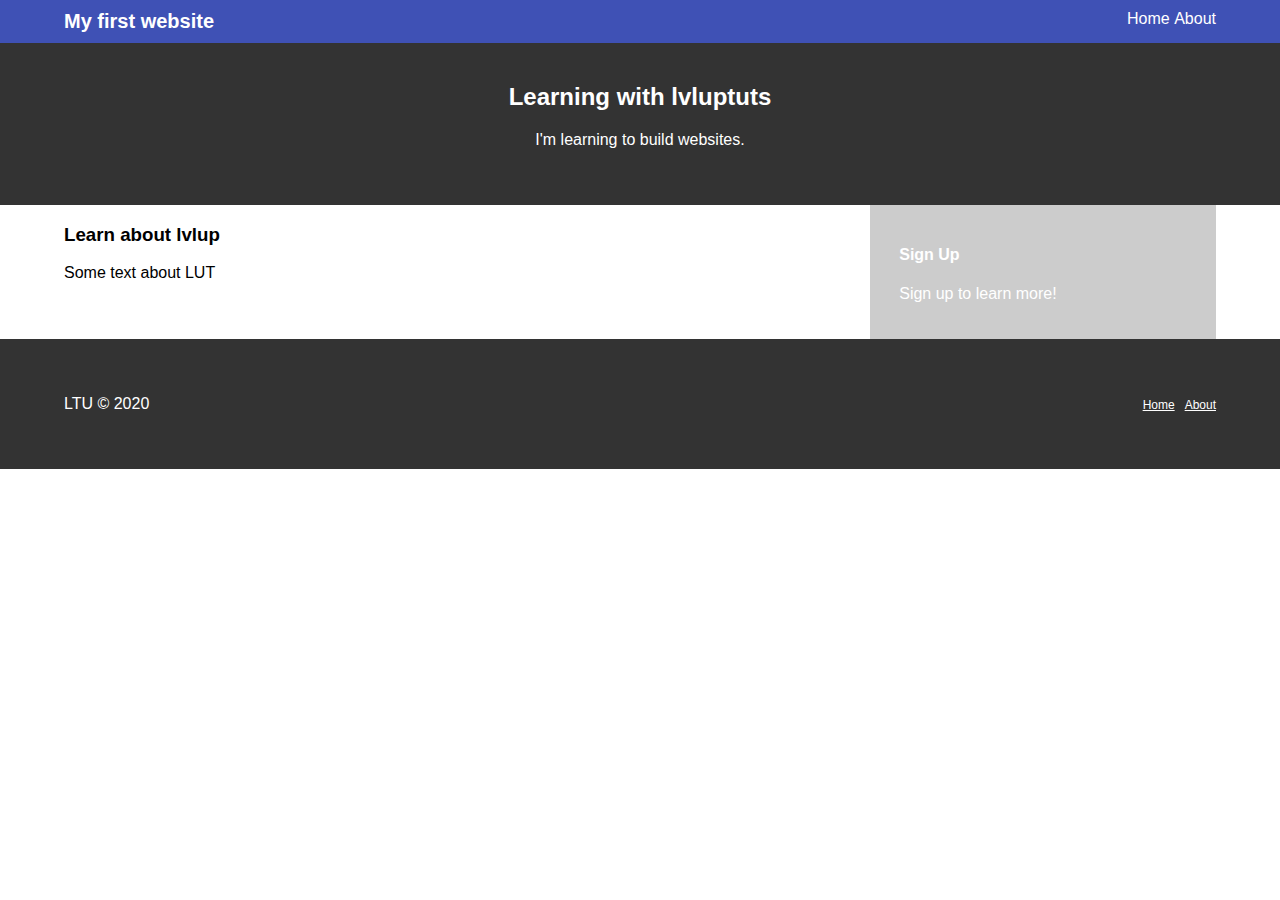
<file: index.html>
<!doctype html>
<html>
    <head>
        <meta charset="utf-8">
        <title>My first website</title>
        <link rel="stylesheet" href="normalize.css">
        <link rel="stylesheet" href="styles.css">
    </head>
    <body>
        <!-- This is a comment -->
        <header class="site-header clearfix">
            <h1>My first website</h1>
            <nav class="main-nav">
                <ul>
                    <li><a href="index.html">Home</a></li>
                    <li><a href="about.html">About</a></li>
                </ul>
            </nav>
        </header>
        <main>
            <section class="billboard">
                <h2>Learning with lvluptuts</h2>
                <p id="main-text" class="intro-text">
                    I'm learning to <span>build</span> websites.
                </p>
            </section>
            <div class="column-wrapper clearfix">
                <section class="main-col">
                    <h3>Learn about lvlup</h3>
                    <p>
                        Some text about LUT
                    </p>
                </section>
                <aside class="sidebar-col">
                <h4>Sign Up</h4>
                <p>
                    Sign up to learn more!
                </p>
                </aside>
            </div>
        </main>
        <footer id="footer" class="main-footer clearfix">
            <p class="copywrite">
               LTU &copy; 2020
            </p>
            <ul class="footer-nav clearfix">
                <li><a href="/">Home</a></li>
                <li><a href="/about.html">About</a></li>
            </ul>
        </footer>
    </body>
</html>
</file>
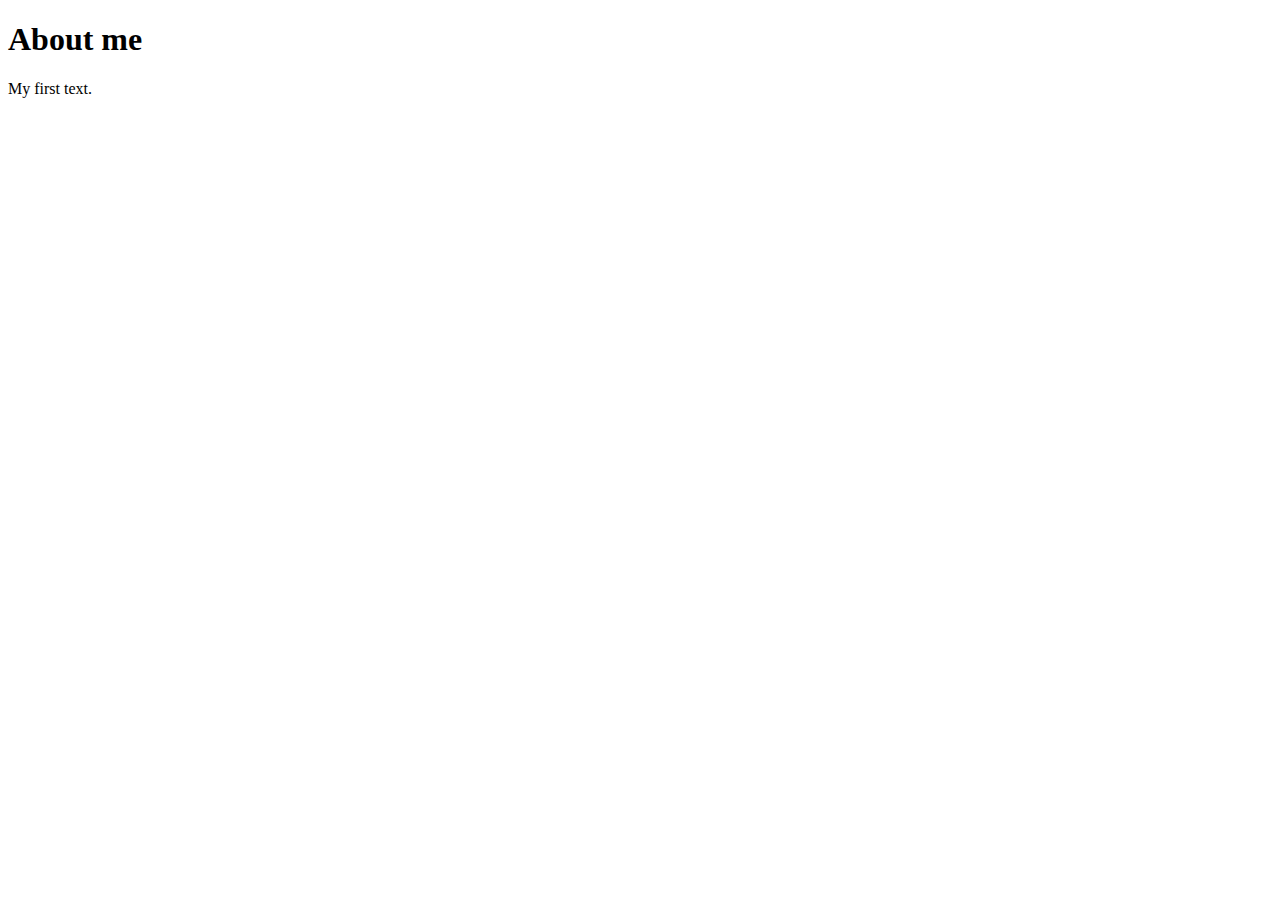
<file: about.html>
<!doctype html>
<html>
    <head>
        <meta charset="utf-8">
        <title>My first website</title>
        <link rel="stylesheet" href="styles.css">
    </head>
    <body>
        <!-- This is a comment -->
        <h1>About me</h1>
        <p>My first text.</p>
    </body>
</html>
</file>
<file: styles.css>
.clearfix:after {
    visibility: hidden;
    display: block;
    font-size: 0;
    content: " ";
    clear: both;
    height: 0;
  }
  .clearfix { display: inline-block; }
  /* start commented backslash hack \*/
  * html .clearfix { height: 1%; }
  .clearfix { display: block; }
  /* close commented backslash hack */

.site-header {
    background: #3f51b5;
    color: #fff;
    padding: 10px 5% 10px 5%;
    /* top right bottom left; px keeps it fixed while pc makes it dynamic */
    box-shadow: 0 1px 3px #999;
}

.site-header h1 {
    margin: 0;
    font-size: 20px;
    float: left;
}

.main-nav {
    float: right;
}

.main-nav ul {
    list-style: none;
    padding: 0px;
    margin: 0px;
}

.main-nav ul li {
    display: inline;
}

.main-nav ul li a {
    text-decoration: none;
    color: #FFF;
}

.billboard {
    background: #333;
    color: #FFF;
    text-align: center;
    padding: 40px;
}

.billboard h2 {
    margin-top: 0;
}

.main-col {
    float: left;
    width: 70%;
}

.sidebar-col {
    float: right;
    width: 25%;
    background: #CCC;
    color: #FFF;
    padding: 20px 2.5%;
}

.column-wrapper {
    width: 90%;
    margin: 0 auto;
}

.main-footer {
    padding: 40px 5%;
    background: #333;
    color: #FFF;
}

.copywrite {
    float: left;
}

.footer-nav {
    list-style: none;
    float: right;
}

.footer-nav li {
    float: left;
}

.footer-nav li + li {
    margin-left: 10px;
}

.main-footer a {
    color: #FFF;
    font-size: 12px;
}
</file>
